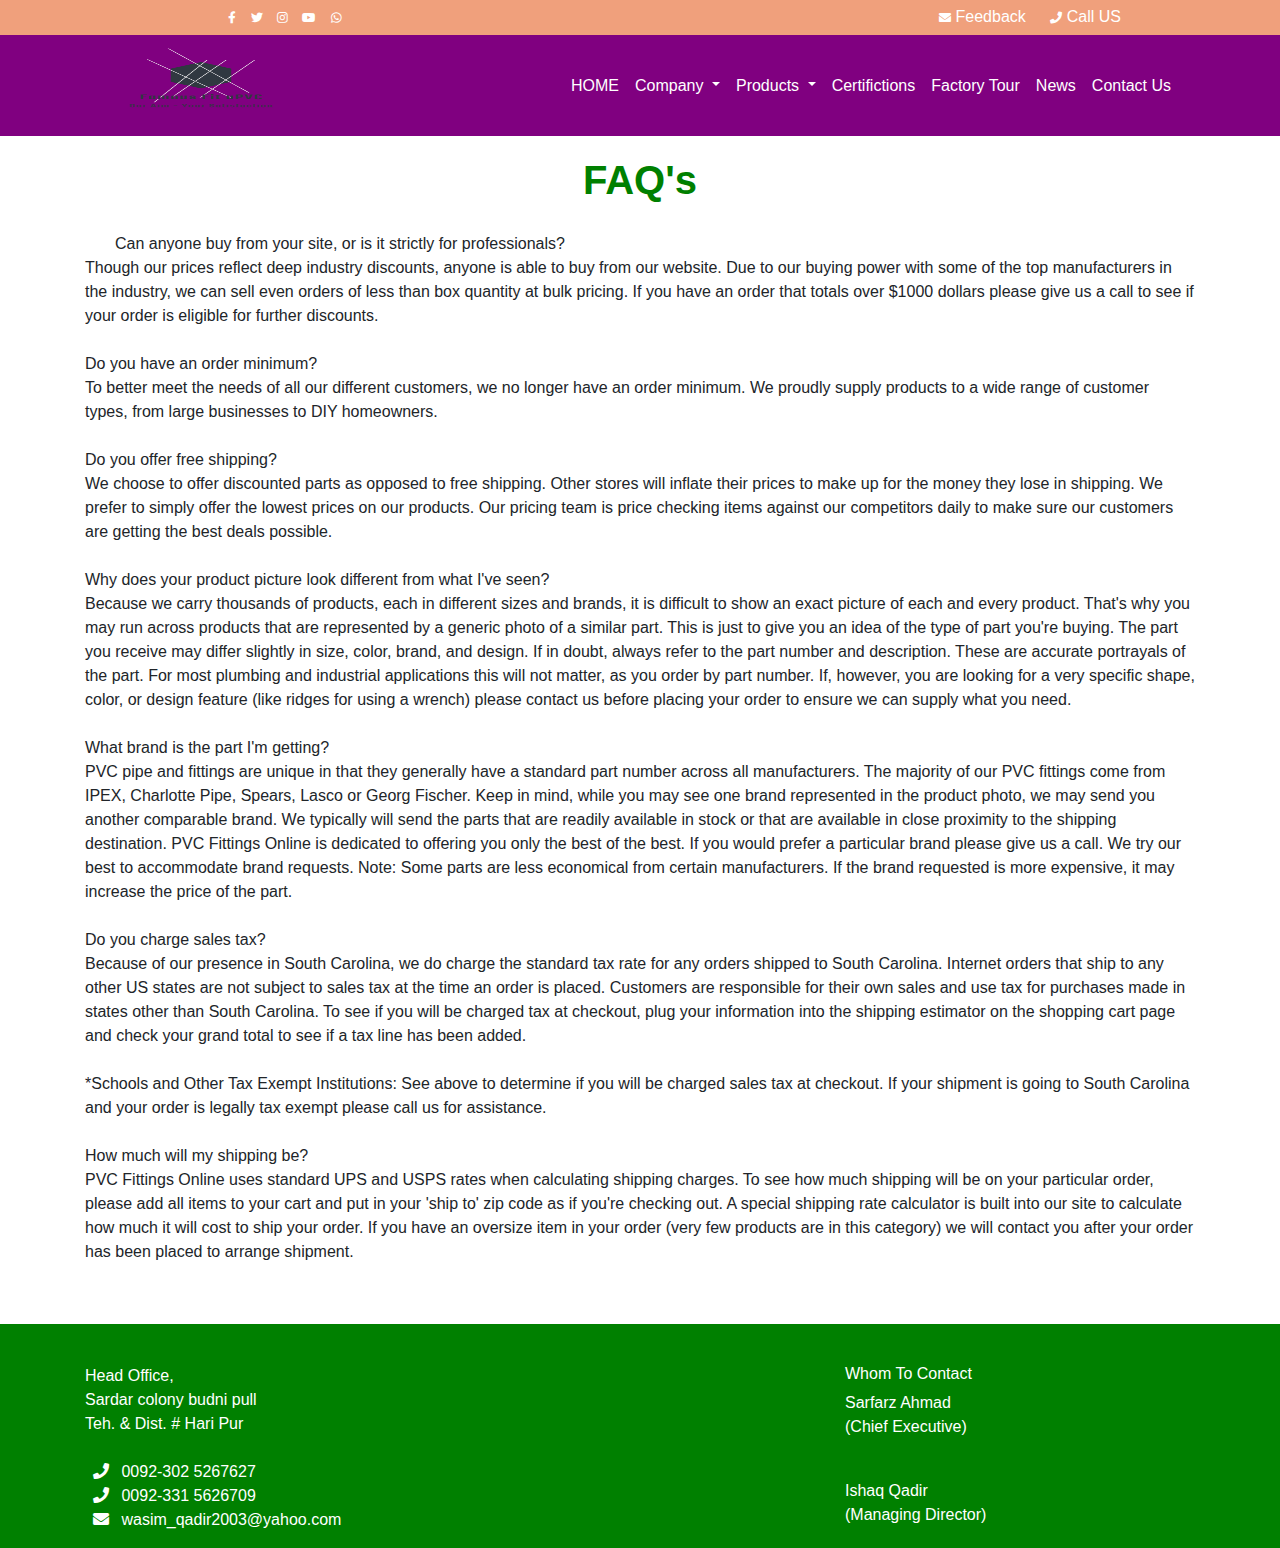
<file: about us/faq.html>
<!DOCTYPE html>
<html>
<head>
	<title>Famous Fit uPVC Pipe</title>
	<link rel="stylesheet" type="text/css" href="../style.css">
	<link rel="stylesheet" href="https://stackpath.bootstrapcdn.com/bootstrap/4.4.1/css/bootstrap.min.css" integrity="sha384-Vkoo8x4CGsO3+Hhxv8T/Q5PaXtkKtu6ug5TOeNV6gBiFeWPGFN9MuhOf23Q9Ifjh" crossorigin="anonymous">
	<script src="https://code.jquery.com/jquery-3.4.1.slim.min.js"></script>
 	<script src="https://stackpath.bootstrapcdn.com/bootstrap/4.4.1/js/bootstrap.min.js"></script>
	<link rel="stylesheet" type="text/css" href="../css/webfonts/all.min.css">
	<link rel="stylesheet" type="text/css" href="../css/webfonts/fontawesome.min.css">
</head>

<body>

<!-------------------------------------------------------Top Header----------------------------------------------------------------------------->
	<section>
	
		<header class="header">

			<div class="header-top sm-text-center">

				<div class="container">

					<div class="row">

						<div class="col-md-4 col-sm-12 logo">
							<ul>
								<li>
									<a href="https://www.facebook.com/" target="_blank">
									<i class="fab fa-facebook-f fa-xs text-white"></i>
									</a>
								</li>
								<li>
									<a href="https://twitter.com/" target="_blank">
									<i class="fab fa-twitter fa-xs text-white"></i>
									</a>
								</li>
								<li>
									<a href="https://www.instagram.com/" target="_blank">
									<i class="fab fa-instagram fa-xs text-white"></i>
									</a>
								</li>
								<li>
									<a href="https://www.youtube.com/" target="_blank">
									<i class="fab fa-youtube fa-xs text-white"></i>
									</a>
								</li>
								<li>
									<a href="https://wa.me/923339312843" target="_blank">
									<i class="fab fa-whatsapp fa-xs text-white"></i>
									</a>
								</li>
							</ul>
						</div>

						<div class="col-md-4"></div>

						<div class="col-md-4 col-sm-12 top-right">

							<a href= "mailto: wasim.qadir2003@gmail.com">
								<i class="fas fa-envelope fa-xs text-white"></i>
							Feedback</a>

							<a href= "tel: +923025267627 ">
								<i class="fa fa-phone fa-xs text-white" aria-hidden="true"></i>
							Call US</a>

						</div>
					</div>
				</div>
			</div>

		 	<!-------------------------------------------------------------Nav Bar--------------------------------------------------------------------------------->

		 	<section class="menu">

				<div class="container">

					<nav class="navbar navbar-expand-lg navbar-light">

						<a class="navbar-brand" href="#"><img src="../images/logo.png"></a>

						<button class="navbar-toggler" type="button" data-toggle="collapse" data-target="#navbarNav" aria-controls="navbarNav" aria-expanded="false" aria-label="Toggle navigation">
							<i class="fa fa-bars text-black" aria-hidden="true"></i>
						</button>
						  

					<div class=" navbar-collapse collapse" id="navbarNav">

						<ul class="navbar-nav ml-auto pull-left">
						    
						    <li class="active nav-item">
						      <a class="nav-link text-white" href="../index.html">HOME</a>
						    </li>
						    <li class="nav-item dropdown">
						        <a class="nav-link dropdown-toggle text-white" href="about us/about.html" id="navbarDropdown" role="button" data-toggle="dropdown" aria-haspopup="true" aria-expanded="false">
						         Company
						        </a>
						        <div class="dropdown-menu" aria-labelledby="navbarDropdown">
							        <a class="dropdown-item" href="about.html">About Us</a>
							        <a class="dropdown-item" href="ceo.html">CEO Message</a>
							        <a class="dropdown-item" href="faq.html">FAQ's</a>

							    </div>

						    </li>
						    <li class="nav-item dropdown">
						        <a class="nav-link dropdown-toggle text-white" href="products/PVC-U.html" id="navbarDropdown" role="button" data-toggle="dropdown" aria-haspopup="true" aria-expanded="false">
						         Products
						        </a>
						        <div class="dropdown-menu" aria-labelledby="navbarDropdown">
							        <a class="dropdown-item" href="../products/PVC-U.html">PVC-U Pressure Pipes</a>
							        <a class="dropdown-item" href="../products/PVC-U Soil.html">PVC-U Soil, Waste & Vent Pipes</a>
							        <a class="dropdown-item" href="../products/PVC Electrical.html">PVC Electrical Conduits</a>
							        <a class="dropdown-item" href="../products/PPRC Pipes.html"> PPRC Pipes & Fittings</a>
							        <a class="dropdown-item" href="../products/Garden.html">Garden Hose Pipes</a>
							        <a class="dropdown-item" href="../products/PE Pressure.html">PE Pressure Pipes & Fittings</a>

							    </div>

						    </li>
						    <li class="nav-item">
						      <a class="nav-link text-white" href="../certificate/certificate.html">Certifictions</a>
						    </li>
						    <li class="nav-item">
						      <a class="nav-link text-white" href="../factory/factory.html">Factory Tour</a>
						    </li>

						    <li class="nav-item">
						      <a class="nav-link text-white" href="#">News</a>
						    </li>

						    <li class="nav-item">
						      <a class="nav-link text-white" href="../contact/contact.html">Contact Us</a>
						    </li>

						    </ul>
						</div>
						  
					</nav>

				</div>

			</section>

		</header>

	</section>

	<!-------------------------------------------------------Main Section------------------------------------------------------------------------>
	
	<section>

		<div class="container main-about">

			<h1> FAQ's </h1>
			<p>
				<span class="detail">

					Can anyone buy from your site, or is it strictly for professionals?<br>
					Though our prices reflect deep industry discounts, anyone is able to buy from our website. Due to our buying power with some of the top manufacturers in the industry, we can sell even orders of less than box quantity at bulk pricing. If you have an order that totals over $1000 dollars please give us a call to see if your order is eligible for further discounts.<br><br>
					Do you have an order minimum?<br>
					To better meet the needs of all our different customers, we no longer have an order minimum. We proudly supply products to a wide range of customer types, from large businesses to DIY homeowners.<br><br>
					Do you offer free shipping?<br>
					We choose to offer discounted parts as opposed to free shipping. Other stores will inflate their prices to make up for the money they lose in shipping. We prefer to simply offer the lowest prices on our products. Our pricing team is price checking items against our competitors daily to make sure our customers are getting the best deals possible.<br><br>
					Why does your product picture look different from what I've seen?<br>
					Because we carry thousands of products, each in different sizes and brands, it is difficult to show an exact picture of each and every product. That's why you may run across products that are represented by a generic photo of a similar part. This is just to give you an idea of the type of part you're buying. The part you receive may differ slightly in size, color, brand, and design. If in doubt, always refer to the part number and description. These are accurate portrayals of the part. For most plumbing and industrial applications this will not matter, as you order by part number. If, however, you are looking for a very specific shape, color, or design feature (like ridges for using a wrench) please contact us before placing your order to ensure we can supply what you need.<br><br>
					What brand is the part I'm getting?<br>
					PVC pipe and fittings are unique in that they generally have a standard part number across all manufacturers. The majority of our PVC fittings come from IPEX, Charlotte Pipe, Spears, Lasco or Georg Fischer. Keep in mind, while you may see one brand represented in the product photo, we may send you another comparable brand. We typically will send the parts that are readily available in stock or that are available in close proximity to the shipping destination. PVC Fittings Online is dedicated to offering you only the best of the best. If you would prefer a particular brand please give us a call. We try our best to accommodate brand requests. Note: Some parts are less economical from certain manufacturers. If the brand requested is more expensive, it may increase the price of the part.<br><br>
					Do you charge sales tax?<br>
					Because of our presence in South Carolina, we do charge the standard tax rate for any orders shipped to South Carolina. Internet orders that ship to any other US states are not subject to sales tax at the time an order is placed. Customers are responsible for their own sales and use tax for purchases made in states other than South Carolina. To see if you will be charged tax at checkout, plug your information into the shipping estimator on the shopping cart page and check your grand total to see if a tax line has been added.<br><br>

					*Schools and Other Tax Exempt Institutions: See above to determine if you will be charged sales tax at checkout. If your shipment is going to South Carolina and your order is legally tax exempt please call us for assistance.<br><br>
					How much will my shipping be?<br>
					PVC Fittings Online uses standard UPS and USPS rates when calculating shipping charges. To see how much shipping will be on your particular order, please add all items to your cart and put in your 'ship to' zip code as if you're checking out. A special shipping rate calculator is built into our site to calculate how much it will cost to ship your order. If you have an oversize item in your order (very few products are in this category) we will contact you after your order has been placed to arrange shipment. <br><br>

				</span>
				
			</p>

		</div>
		


	</section>




	<!-----------------------------------------------------Main Section End---------------------------------------------------------------------->


	<section class="footer-sect">
	   <footer>
	   		<div class="container">

	   			<div class="row">

	   				<div class="col-sm-12 col-md-4">
	   					<p> Head Office, <br>
	   						Sardar colony budni pull<br>
	   						Teh. & Dist. # Hari Pur
	   					</p>
	   					<ul class="list-inline mt-4">
	   						<li class="m-0 pr-2 pl-2">

	   							<i class="fa fa-phone mr-2 text-white" aria-hidden="true"></i>

	   							0092-302 5267627
	   							
	   						</li>

	   						<li class="m-0 pr-2 pl-2">

	   							<i class="fa fa-phone mr-2 text-white" aria-hidden="true"></i>

	   							0092-331 5626709
	   							
	   						</li>

	   						<li class="m-0 pr-2 pl-2">

	   							<i class="fas fa-envelope mr-2 text-white"></i>

	   							wasim_qadir2003@yahoo.com
	   							
	   						</li>
	   						
	   					</ul>
	   				</div>

	   				<div class="col-sm-12 col-md-4"></div>

	   				<div class="col-md-4 col-sm-12">

					<h6 class="widget-title mb-10">
						Whom To Contact
					</h6>

					<p> Sarfarz Ahmad <br>
					(Chief Executive)</p>

					<br>

					<p> Ishaq Qadir <br>
					(Managing Director)</p>

					</div>
	   			</div>
			</div>
	   </footer>
	</section>

</body>
</html>
</file>
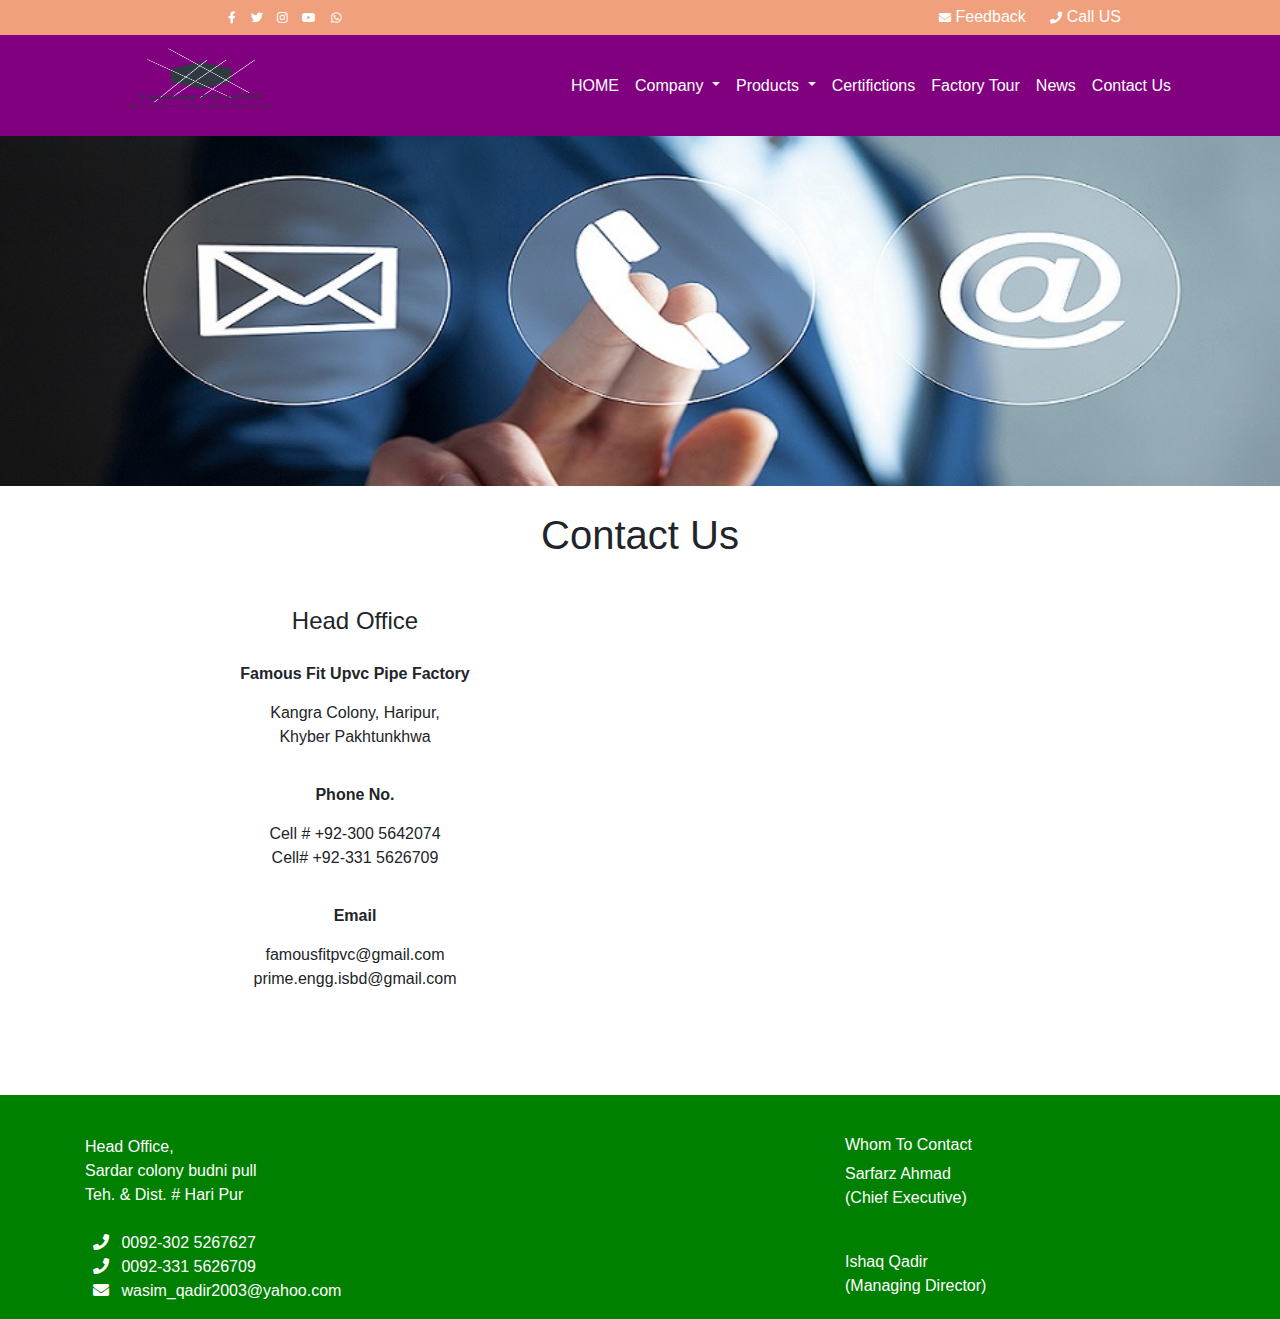
<file: contact/contact.html>
<!DOCTYPE html>
<html>
<head>
	<title>Famous Fit uPVC Pipe</title>
	<link rel="stylesheet" type="text/css" href="../style.css">
	<link rel="stylesheet" href="https://stackpath.bootstrapcdn.com/bootstrap/4.4.1/css/bootstrap.min.css" integrity="sha384-Vkoo8x4CGsO3+Hhxv8T/Q5PaXtkKtu6ug5TOeNV6gBiFeWPGFN9MuhOf23Q9Ifjh" crossorigin="anonymous">
	<script src="https://code.jquery.com/jquery-3.4.1.slim.min.js"></script>
 	<script src="https://stackpath.bootstrapcdn.com/bootstrap/4.4.1/js/bootstrap.min.js"></script>
	<link rel="stylesheet" type="text/css" href="../css/webfonts/all.min.css">
	<link rel="stylesheet" type="text/css" href="../css/webfonts/fontawesome.min.css">
</head>

<body>

<!-------------------------------------------------------Top Header----------------------------------------------------------------------------->
	<section>
	
		<header class="header">

			<div class="header-top sm-text-center">

				<div class="container">

					<div class="row">

						<div class="col-md-4 col-sm-12 logo">
							<ul>
								<li>
									<a href="https://www.facebook.com/" target="_blank">
									<i class="fab fa-facebook-f fa-xs text-white"></i>
									</a>
								</li>
								<li>
									<a href="https://twitter.com/" target="_blank">
									<i class="fab fa-twitter fa-xs text-white"></i>
									</a>
								</li>
								<li>
									<a href="https://www.instagram.com/" target="_blank">
									<i class="fab fa-instagram fa-xs text-white"></i>
									</a>
								</li>
								<li>
									<a href="https://www.youtube.com/" target="_blank">
									<i class="fab fa-youtube fa-xs text-white"></i>
									</a>
								</li>
								<li>
									<a href="https://wa.me/923339312843" target="_blank">
									<i class="fab fa-whatsapp fa-xs text-white"></i>
									</a>
								</li>
							</ul>
						</div>

						<div class="col-md-4"></div>

						<div class="col-md-4 col-sm-12 top-right">

							<a href= "mailto: wasim.qadir2003@gmail.com">
								<i class="fas fa-envelope fa-xs text-white"></i>
							Feedback</a>

							<a href= "tel: +923025267627 ">
								<i class="fa fa-phone fa-xs text-white" aria-hidden="true"></i>
							Call US</a>

						</div>
					</div>
				</div>
			</div>

		 	<!-------------------------------------------------------------Nav Bar--------------------------------------------------------------------------------->

		 	<section class="menu">

				<div class="container">

					<nav class="navbar navbar-expand-lg navbar-light">

						<a class="navbar-brand" href="#"><img src="../images/logo.png"></a>

						<button class="navbar-toggler" type="button" data-toggle="collapse" data-target="#navbarNav" aria-controls="navbarNav" aria-expanded="false" aria-label="Toggle navigation">
							<i class="fa fa-bars text-black" aria-hidden="true"></i>
						</button>
						  

					<div class=" navbar-collapse collapse" id="navbarNav">

						<ul class="navbar-nav ml-auto pull-left">
						    
						    <li class="active nav-item">
						      <a class="nav-link text-white" href="../index.html">HOME</a>
						    </li>
						    <li class="nav-item dropdown">
						        <a class="nav-link dropdown-toggle text-white" href="about us/about.html" id="navbarDropdown" role="button" data-toggle="dropdown" aria-haspopup="true" aria-expanded="false">
						         Company
						        </a>
						        <div class="dropdown-menu" aria-labelledby="navbarDropdown">
							        <a class="dropdown-item" href="../about us/about.html">About Us</a>
							        <a class="dropdown-item" href="../about us/ceo.html">CEO Message</a>
							        <a class="dropdown-item" href="../about us/faq.html">FAQ's</a>

							    </div>

						    </li>
						    <li class="nav-item dropdown">
						        <a class="nav-link dropdown-toggle text-white" href="products/PVC-U.html" id="navbarDropdown" role="button" data-toggle="dropdown" aria-haspopup="true" aria-expanded="false">
						         Products
						        </a>
						        <div class="dropdown-menu" aria-labelledby="navbarDropdown">
							        <a class="dropdown-item" href="../products/PVC-U.html">PVC-U Pressure Pipes</a>
							        <a class="dropdown-item" href="../products/PVC-U Soil.html">PVC-U Soil, Waste & Vent Pipes</a>
							        <a class="dropdown-item" href="../products/PVC Electrical.html">PVC Electrical Conduits</a>
							        <a class="dropdown-item" href="../products/PPRC Pipes.html"> PPRC Pipes & Fittings</a>
							        <a class="dropdown-item" href="../products/Garden.html">Garden Hose Pipes</a>
							        <a class="dropdown-item" href="../products/PE Pressure.html">PE Pressure Pipes & Fittings</a>

							    </div>

						    </li>
						    <li class="nav-item">
						      <a class="nav-link text-white" href="../certificate/certificate.html">Certifictions</a>
						    </li>
						    <li class="nav-item">
						      <a class="nav-link text-white" href="../factory/factory.html">Factory Tour</a>
						    </li>

						    <li class="nav-item">
						      <a class="nav-link text-white" href="#">News</a>
						    </li>

						    <li class="nav-item">
						      <a class="nav-link text-white" href="contact.html">Contact Us</a>
						    </li>

						    </ul>
						</div>
						  
					</nav>

				</div>

			</section>



			<!-------------------------------------------------------Back Ground Image-------------------------------------------------------------------->


			<div class="banner"></div>

		
		</header>

	</section>

	<!-------------------------------------------------------Main Section------------------------------------------------------------------------>

	<section class="contact">

		<h1> Contact Us </h1>
		
		<div class="container">

			<div class="row">

				<div class="col-sm-12 col-md-6 text-center">

					<h4>Head Office</h4>

					<h6> Famous Fit Upvc Pipe Factory</h6>

					<p>Kangra Colony, Haripur, <br>
					 Khyber Pakhtunkhwa
					</p>

					<h6>Phone No.</h6>

					<p>	
						Cell # +92-300 5642074  <br>
					    Cell# +92-331 5626709
					</p>
					
					
					<h6>Email</h6>

					<p>famousfitpvc@gmail.com <br>
					  prime.engg.isbd@gmail.com
					</p>

				</div>
				
				<div class="col-sm-12 col-md-6 text-center">

					<p>
						<iframe src="https://www.google.com/maps/embed?pb=!1m18!1m12!1m3!1d3309.393337727153!2d72.87728191565087!3d33.95672828063206!2m3!1f0!2f0!3f0!3m2!1i1024!2i768!4f13.1!3m3!1m2!1s0x38dfad9e3e78209d%3A0x1b7b4d9a2fb6a2bb!2sFamous%20Fit%20Upvc%20Pipe%20Factory!5e0!3m2!1sen!2s!4v1590917792681!5m2!1sen!2s" width="600" height="450" frameborder="0" style="border:0;" allowfullscreen="" aria-hidden="false" tabindex="0"></iframe>
					</p>
			</div>
			
		</div>
		
	</section>




	<!-----------------------------------------------------Main Section End---------------------------------------------------------------------->


	<section class="footer-sect">
	   <footer>
	   		<div class="container">

	   			<div class="row">

	   				<div class="col-sm-12 col-md-4">
	   					<p> Head Office, <br>
	   						Sardar colony budni pull<br>
	   						Teh. & Dist. # Hari Pur
	   					</p>
	   					<ul class="list-inline mt-4">
	   						<li class="m-0 pr-2 pl-2">

	   							<i class="fa fa-phone mr-2 text-white" aria-hidden="true"></i>

	   							0092-302 5267627
	   							
	   						</li>

	   						<li class="m-0 pr-2 pl-2">

	   							<i class="fa fa-phone mr-2 text-white" aria-hidden="true"></i>

	   							0092-331 5626709
	   							
	   						</li>

	   						<li class="m-0 pr-2 pl-2">

	   							<i class="fas fa-envelope mr-2 text-white"></i>

	   							wasim_qadir2003@yahoo.com
	   							
	   						</li>
	   						
	   					</ul>
	   				</div>

	   				<div class="col-sm-12 col-md-4"></div>

	   				<div class="col-md-4 col-sm-12">

					<h6 class="widget-title mb-10">
						Whom To Contact
					</h6>

					<p> Sarfarz Ahmad <br>
					(Chief Executive)</p>

					<br>

					<p> Ishaq Qadir <br>
					(Managing Director)</p>

					</div>
	   			</div>
			</div>
	   </footer>
	</section>

</body>
</html>
</file>
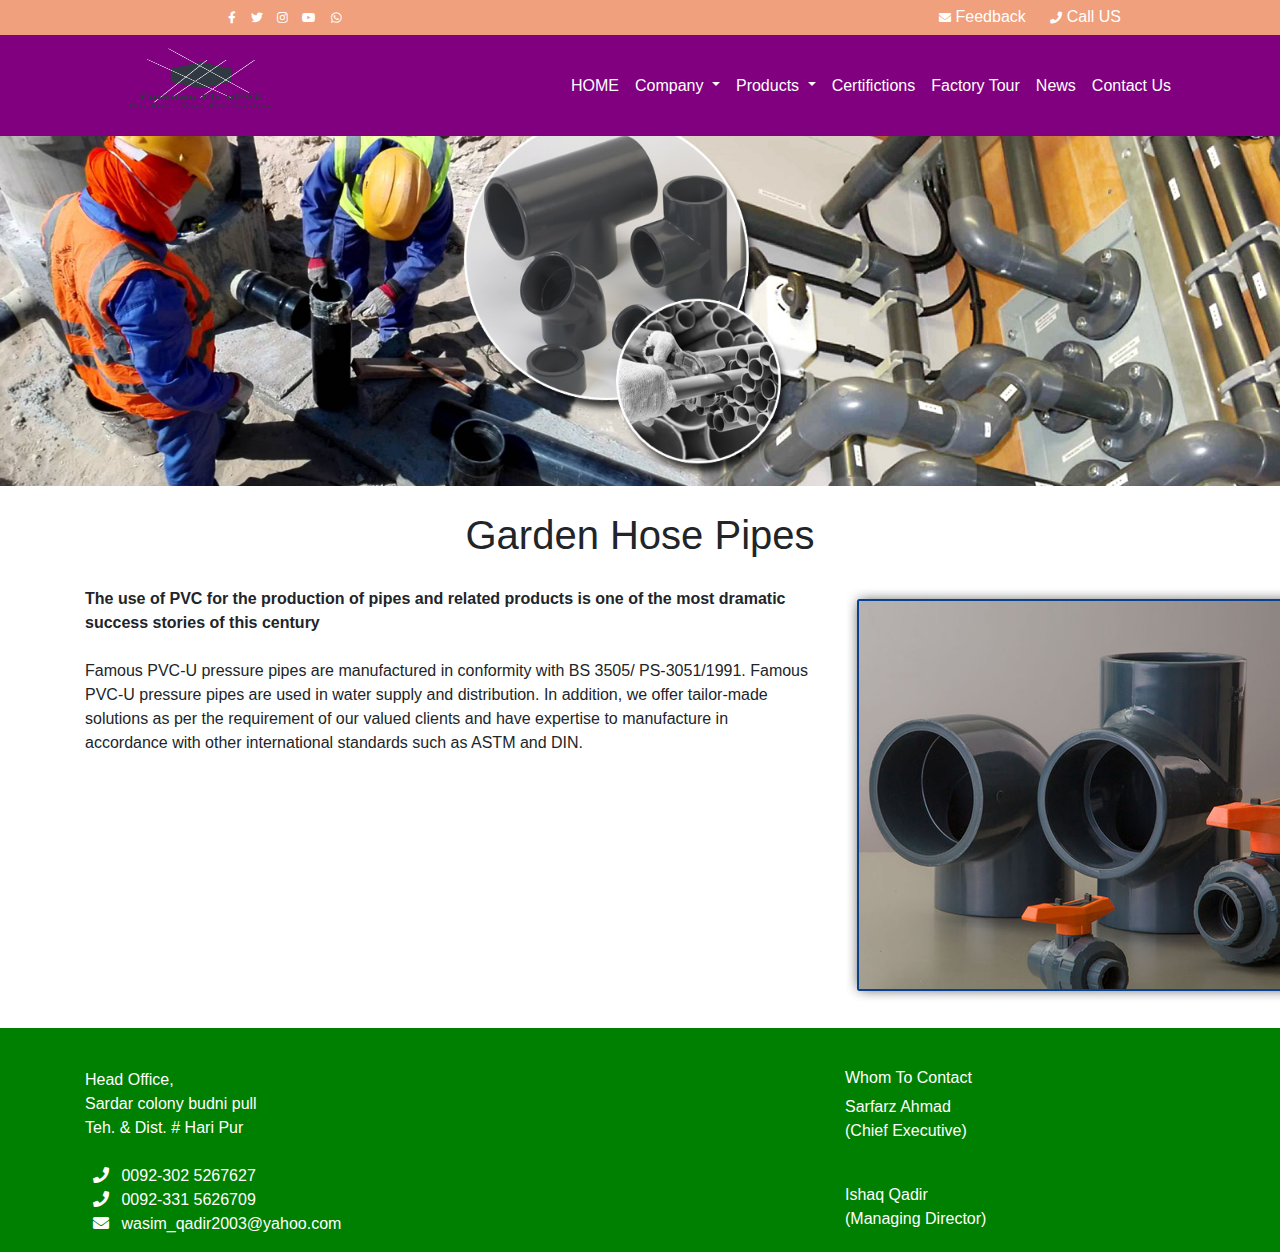
<file: products/Garden.html>
<!DOCTYPE html>
<html>
<head>
	<title>Famous Fit uPVC Pipe</title>
	<link rel="stylesheet" type="text/css" href="../style.css">
	<link rel="stylesheet" href="https://stackpath.bootstrapcdn.com/bootstrap/4.4.1/css/bootstrap.min.css" integrity="sha384-Vkoo8x4CGsO3+Hhxv8T/Q5PaXtkKtu6ug5TOeNV6gBiFeWPGFN9MuhOf23Q9Ifjh" crossorigin="anonymous">
	<script src="https://code.jquery.com/jquery-3.4.1.slim.min.js"></script>
 	<script src="https://stackpath.bootstrapcdn.com/bootstrap/4.4.1/js/bootstrap.min.js"></script>
	<link rel="stylesheet" type="text/css" href="../css/webfonts/all.min.css">
	<link rel="stylesheet" type="text/css" href="../css/webfonts/fontawesome.min.css">
</head>

<body>

<!-------------------------------------------------------Top Header----------------------------------------------------------------------------->
	<section>
	
		<header class="header">

			<div class="header-top sm-text-center">

				<div class="container">

					<div class="row">

						<div class="col-md-4 col-sm-12 logo">
							<ul>
								<li>
									<a href="https://www.facebook.com/" target="_blank">
									<i class="fab fa-facebook-f fa-xs text-white"></i>
									</a>
								</li>
								<li>
									<a href="https://twitter.com/" target="_blank">
									<i class="fab fa-twitter fa-xs text-white"></i>
									</a>
								</li>
								<li>
									<a href="https://www.instagram.com/" target="_blank">
									<i class="fab fa-instagram fa-xs text-white"></i>
									</a>
								</li>
								<li>
									<a href="https://www.youtube.com/" target="_blank">
									<i class="fab fa-youtube fa-xs text-white"></i>
									</a>
								</li>
								<li>
									<a href="https://wa.me/923339312843" target="_blank">
									<i class="fab fa-whatsapp fa-xs text-white"></i>
									</a>
								</li>
							</ul>
						</div>

						<div class="col-md-4"></div>

						<div class="col-md-4 col-sm-12 top-right">

							<a href= "mailto: wasim.qadir2003@gmail.com">
								<i class="fas fa-envelope fa-xs text-white"></i>
							Feedback</a>

							<a href= "tel: +923025267627 ">
								<i class="fa fa-phone fa-xs text-white" aria-hidden="true"></i>
							Call US</a>

						</div>
					</div>
				</div>
			</div>

		 	<!-------------------------------------------------------------Nav Bar--------------------------------------------------------------------------------->

		 	<section class="menu">

				<div class="container">

					<nav class="navbar navbar-expand-lg navbar-light">

						<a class="navbar-brand" href="#"><img src="../images/logo.png"></a>

						<button class="navbar-toggler" type="button" data-toggle="collapse" data-target="#navbarNav" aria-controls="navbarNav" aria-expanded="false" aria-label="Toggle navigation">
							<i class="fa fa-bars text-black" aria-hidden="true"></i>
						</button>
						  

					<div class=" navbar-collapse collapse" id="navbarNav">

						<ul class="navbar-nav ml-auto pull-left">
						    
						    <li class="active nav-item">
						      <a class="nav-link text-white" href="../index.html">HOME</a>
						    </li>
						    <li class="nav-item dropdown">
						        <a class="nav-link dropdown-toggle text-white" href="about us/about.html" id="navbarDropdown" role="button" data-toggle="dropdown" aria-haspopup="true" aria-expanded="false">
						         Company
						        </a>
						        <div class="dropdown-menu" aria-labelledby="navbarDropdown">
							        <a class="dropdown-item" href="../about us/about.html">About Us</a>
							        <a class="dropdown-item" href="../about us/ceo.html">CEO Message</a>
							        <a class="dropdown-item" href="../about us/faq.html">FAQ's</a>

							    </div>

						    </li>
						    <li class="nav-item dropdown">
						        <a class="nav-link dropdown-toggle text-white" href="products/PVC-U.html" id="navbarDropdown" role="button" data-toggle="dropdown" aria-haspopup="true" aria-expanded="false">
						         Products
						        </a>
						        <div class="dropdown-menu" aria-labelledby="navbarDropdown">
							        <a class="dropdown-item" href="PVC-U.html">PVC-U Pressure Pipes</a>
							        <a class="dropdown-item" href="PVC-U Soil.html">PVC-U Soil, Waste & Vent Pipes</a>
							        <a class="dropdown-item" href="PVC Electrical.html">PVC Electrical Conduits</a>
							        <a class="dropdown-item" href="PPRC Pipes.html"> PPRC Pipes & Fittings</a>
							        <a class="dropdown-item" href="Garden.html">Garden Hose Pipes</a>
							        <a class="dropdown-item" href="PE Pressure.html">PE Pressure Pipes & Fittings</a>

							    </div>

						    </li>
						    <li class="nav-item">
						      <a class="nav-link text-white" href="../certificate/certificate.html">Certifictions</a>
						    </li>
						    <li class="nav-item">
						      <a class="nav-link text-white" href="../factory/factory.html">Factory Tour</a>
						    </li>

						    <li class="nav-item">
						      <a class="nav-link text-white" href="#">News</a>
						    </li>

						    <li class="nav-item">
						      <a class="nav-link text-white" href="../contact/contact.html">Contact Us</a>
						    </li>

						    </ul>
						</div>
						  
					</nav>

				</div>

			</section>

		</header>

	</section>



	<!-------------------------------------------------------Banner Image----------------------------------------------------------------------->

	<div class="pvc">
		
	</div>


	<!-------------------------------------------------------Banner Image End-------------------------------------------------------------------->


	<!-----------------------------------------------------Main Section Start----------------------------------------------------------------------->	

	<div class="pvc-main">

		<h1>Garden Hose Pipes</h1>

		<div class="container">

			<div class="row">

				<div class="col-md-8 col-sm-12">

					<p> 

						<b>
						
							The use of PVC for the production of pipes and related products is one of the most dramatic success stories of this century

					 	</b>

					 	<br>
					 	<br>

							Famous PVC-U pressure pipes are manufactured in conformity with BS 3505/ PS-3051/1991. Famous PVC-U pressure pipes are used in water supply and distribution. In addition, we offer tailor-made solutions as per the requirement of our valued clients and have expertise to manufacture in accordance with other international standards such as ASTM and DIN.

						<br>
						<br>


					</p>
					


				</div>

				<div class="col-md-4 col-sm-12">

					<img src="../images/pressure-04.jpg" alt class="img-responsive displayed">
					
				</div>
				
			</div>
			
		</div>

	
		
	</div>




	<!-----------------------------------------------------Main Section End---------------------------------------------------------------------->


	<section class="footer-sect">
	   <footer>
	   		<div class="container">

	   			<div class="row">

	   				<div class="col-sm-12 col-md-4">
	   					<p> Head Office, <br>
	   						Sardar colony budni pull<br>
	   						Teh. & Dist. # Hari Pur
	   					</p>
	   					<ul class="list-inline mt-4">
	   						<li class="m-0 pr-2 pl-2">

	   							<i class="fa fa-phone mr-2 text-white" aria-hidden="true"></i>

	   							0092-302 5267627
	   							
	   						</li>

	   						<li class="m-0 pr-2 pl-2">

	   							<i class="fa fa-phone mr-2 text-white" aria-hidden="true"></i>

	   							0092-331 5626709
	   							
	   						</li>

	   						<li class="m-0 pr-2 pl-2">

	   							<i class="fas fa-envelope mr-2 text-white"></i>

	   							wasim_qadir2003@yahoo.com
	   							
	   						</li>
	   						
	   					</ul>
	   				</div>

	   				<div class="col-sm-12 col-md-4"></div>

	   				<div class="col-md-4 col-sm-12">

					<h6 class="widget-title mb-10">
						Whom To Contact
					</h6>

					<p> Sarfarz Ahmad <br>
					(Chief Executive)</p>

					<br>

					<p> Ishaq Qadir <br>
					(Managing Director)</p>

					</div>
	   			</div>
			</div>
	   </footer>
	</section>

</body>
</html>
</file>
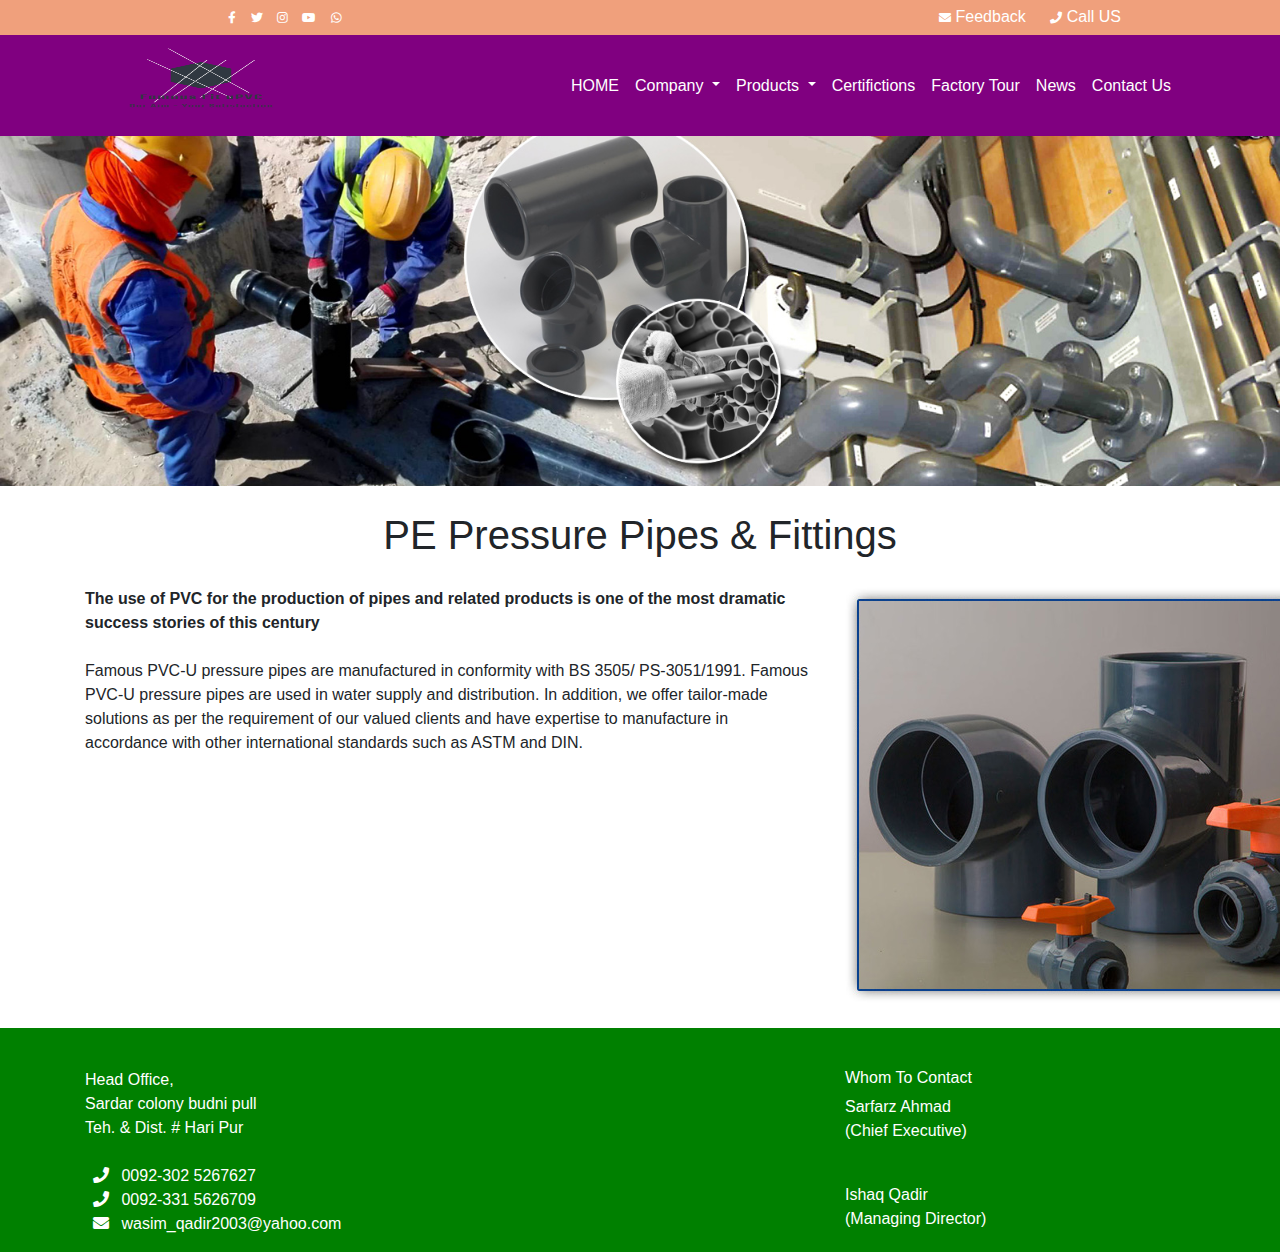
<file: products/PE Pressure.html>
<!DOCTYPE html>
<html>
<head>
	<title>Famous Fit uPVC Pipe</title>
	<link rel="stylesheet" type="text/css" href="../style.css">
	<link rel="stylesheet" href="https://stackpath.bootstrapcdn.com/bootstrap/4.4.1/css/bootstrap.min.css" integrity="sha384-Vkoo8x4CGsO3+Hhxv8T/Q5PaXtkKtu6ug5TOeNV6gBiFeWPGFN9MuhOf23Q9Ifjh" crossorigin="anonymous">
	<script src="https://code.jquery.com/jquery-3.4.1.slim.min.js"></script>
 	<script src="https://stackpath.bootstrapcdn.com/bootstrap/4.4.1/js/bootstrap.min.js"></script>
	<link rel="stylesheet" type="text/css" href="../css/webfonts/all.min.css">
	<link rel="stylesheet" type="text/css" href="../css/webfonts/fontawesome.min.css">
</head>

<body>

<!-------------------------------------------------------Top Header----------------------------------------------------------------------------->
	<section>
	
		<header class="header">

			<div class="header-top sm-text-center">

				<div class="container">

					<div class="row">

						<div class="col-md-4 col-sm-12 logo">
							<ul>
								<li>
									<a href="https://www.facebook.com/" target="_blank">
									<i class="fab fa-facebook-f fa-xs text-white"></i>
									</a>
								</li>
								<li>
									<a href="https://twitter.com/" target="_blank">
									<i class="fab fa-twitter fa-xs text-white"></i>
									</a>
								</li>
								<li>
									<a href="https://www.instagram.com/" target="_blank">
									<i class="fab fa-instagram fa-xs text-white"></i>
									</a>
								</li>
								<li>
									<a href="https://www.youtube.com/" target="_blank">
									<i class="fab fa-youtube fa-xs text-white"></i>
									</a>
								</li>
								<li>
									<a href="https://wa.me/923339312843" target="_blank">
									<i class="fab fa-whatsapp fa-xs text-white"></i>
									</a>
								</li>
							</ul>
						</div>

						<div class="col-md-4"></div>

						<div class="col-md-4 col-sm-12 top-right">

							<a href= "mailto: wasim.qadir2003@gmail.com">
								<i class="fas fa-envelope fa-xs text-white"></i>
							Feedback</a>

							<a href= "tel: +923025267627 ">
								<i class="fa fa-phone fa-xs text-white" aria-hidden="true"></i>
							Call US</a>

						</div>
					</div>
				</div>
			</div>

		 	<!-------------------------------------------------------------Nav Bar--------------------------------------------------------------------------------->

		 	<section class="menu">

				<div class="container">

					<nav class="navbar navbar-expand-lg navbar-light">

						<a class="navbar-brand" href="#"><img src="../images/logo.png"></a>

						<button class="navbar-toggler" type="button" data-toggle="collapse" data-target="#navbarNav" aria-controls="navbarNav" aria-expanded="false" aria-label="Toggle navigation">
							<i class="fa fa-bars text-black" aria-hidden="true"></i>
						</button>
						  

					<div class=" navbar-collapse collapse" id="navbarNav">

						<ul class="navbar-nav ml-auto pull-left">
						    
						    <li class="active nav-item">
						      <a class="nav-link text-white" href="../index.html">HOME</a>
						    </li>
						    <li class="nav-item dropdown">
						        <a class="nav-link dropdown-toggle text-white" href="about us/about.html" id="navbarDropdown" role="button" data-toggle="dropdown" aria-haspopup="true" aria-expanded="false">
						         Company
						        </a>
						        <div class="dropdown-menu" aria-labelledby="navbarDropdown">
							        <a class="dropdown-item" href="../about us/about.html">About Us</a>
							        <a class="dropdown-item" href="../about us/ceo.html">CEO Message</a>
							        <a class="dropdown-item" href="../about us/faq.html">FAQ's</a>

							    </div>

						    </li>
						    <li class="nav-item dropdown">
						        <a class="nav-link dropdown-toggle text-white" href="products/PVC-U.html" id="navbarDropdown" role="button" data-toggle="dropdown" aria-haspopup="true" aria-expanded="false">
						         Products
						        </a>
						        <div class="dropdown-menu" aria-labelledby="navbarDropdown">
							        <a class="dropdown-item" href="PVC-U.html">PVC-U Pressure Pipes</a>
							        <a class="dropdown-item" href="PVC-U Soil.html">PVC-U Soil, Waste & Vent Pipes</a>
							        <a class="dropdown-item" href="PVC Electrical.html">PVC Electrical Conduits</a>
							        <a class="dropdown-item" href="PPRC Pipes.html"> PPRC Pipes & Fittings</a>
							        <a class="dropdown-item" href="Garden.html">Garden Hose Pipes</a>
							        <a class="dropdown-item" href="PE Pressure.html">PE Pressure Pipes & Fittings</a>

							    </div>

						    </li>
						    <li class="nav-item">
						      <a class="nav-link text-white" href="../certificate/certificate.html">Certifictions</a>
						    </li>
						    <li class="nav-item">
						      <a class="nav-link text-white" href="../factory/factory.html">Factory Tour</a>
						    </li>

						    <li class="nav-item">
						      <a class="nav-link text-white" href="#">News</a>
						    </li>

						    <li class="nav-item">
						      <a class="nav-link text-white" href="../contact/contact.html">Contact Us</a>
						    </li>

						    </ul>
						</div>
						  
					</nav>

				</div>

			</section>

		</header>

	</section>



	<!-------------------------------------------------------Banner Image----------------------------------------------------------------------->

	<div class="pvc">
		
	</div>


	<!-------------------------------------------------------Banner Image End-------------------------------------------------------------------->


	<!-----------------------------------------------------Main Section Start----------------------------------------------------------------------->	

	<div class="pvc-main">

		<h1>PE Pressure Pipes & Fittings</h1>

		<div class="container">

			<div class="row">

				<div class="col-md-8 col-sm-12">

					<p> 

						<b>
						
							The use of PVC for the production of pipes and related products is one of the most dramatic success stories of this century

					 	</b>

					 	<br>
					 	<br>

							Famous PVC-U pressure pipes are manufactured in conformity with BS 3505/ PS-3051/1991. Famous PVC-U pressure pipes are used in water supply and distribution. In addition, we offer tailor-made solutions as per the requirement of our valued clients and have expertise to manufacture in accordance with other international standards such as ASTM and DIN.

						<br>
						<br>


					</p>
					


				</div>

				<div class="col-md-4 col-sm-12">

					<img src="../images/pressure-04.jpg" alt class="img-responsive displayed">
					
				</div>
				
			</div>
			
		</div>

	
		
	</div>




	<!-----------------------------------------------------Main Section End---------------------------------------------------------------------->


	<section class="footer-sect">
	   <footer>
	   		<div class="container">

	   			<div class="row">

	   				<div class="col-sm-12 col-md-4">
	   					<p> Head Office, <br>
	   						Sardar colony budni pull<br>
	   						Teh. & Dist. # Hari Pur
	   					</p>
	   					<ul class="list-inline mt-4">
	   						<li class="m-0 pr-2 pl-2">

	   							<i class="fa fa-phone mr-2 text-white" aria-hidden="true"></i>

	   							0092-302 5267627
	   							
	   						</li>

	   						<li class="m-0 pr-2 pl-2">

	   							<i class="fa fa-phone mr-2 text-white" aria-hidden="true"></i>

	   							0092-331 5626709
	   							
	   						</li>

	   						<li class="m-0 pr-2 pl-2">

	   							<i class="fas fa-envelope mr-2 text-white"></i>

	   							wasim_qadir2003@yahoo.com
	   							
	   						</li>
	   						
	   					</ul>
	   				</div>

	   				<div class="col-sm-12 col-md-4"></div>

	   				<div class="col-md-4 col-sm-12">

					<h6 class="widget-title mb-10">
						Whom To Contact
					</h6>

					<p> Sarfarz Ahmad <br>
					(Chief Executive)</p>

					<br>

					<p> Ishaq Qadir <br>
					(Managing Director)</p>

					</div>
	   			</div>
			</div>
	   </footer>
	</section>

</body>
</html>
</file>
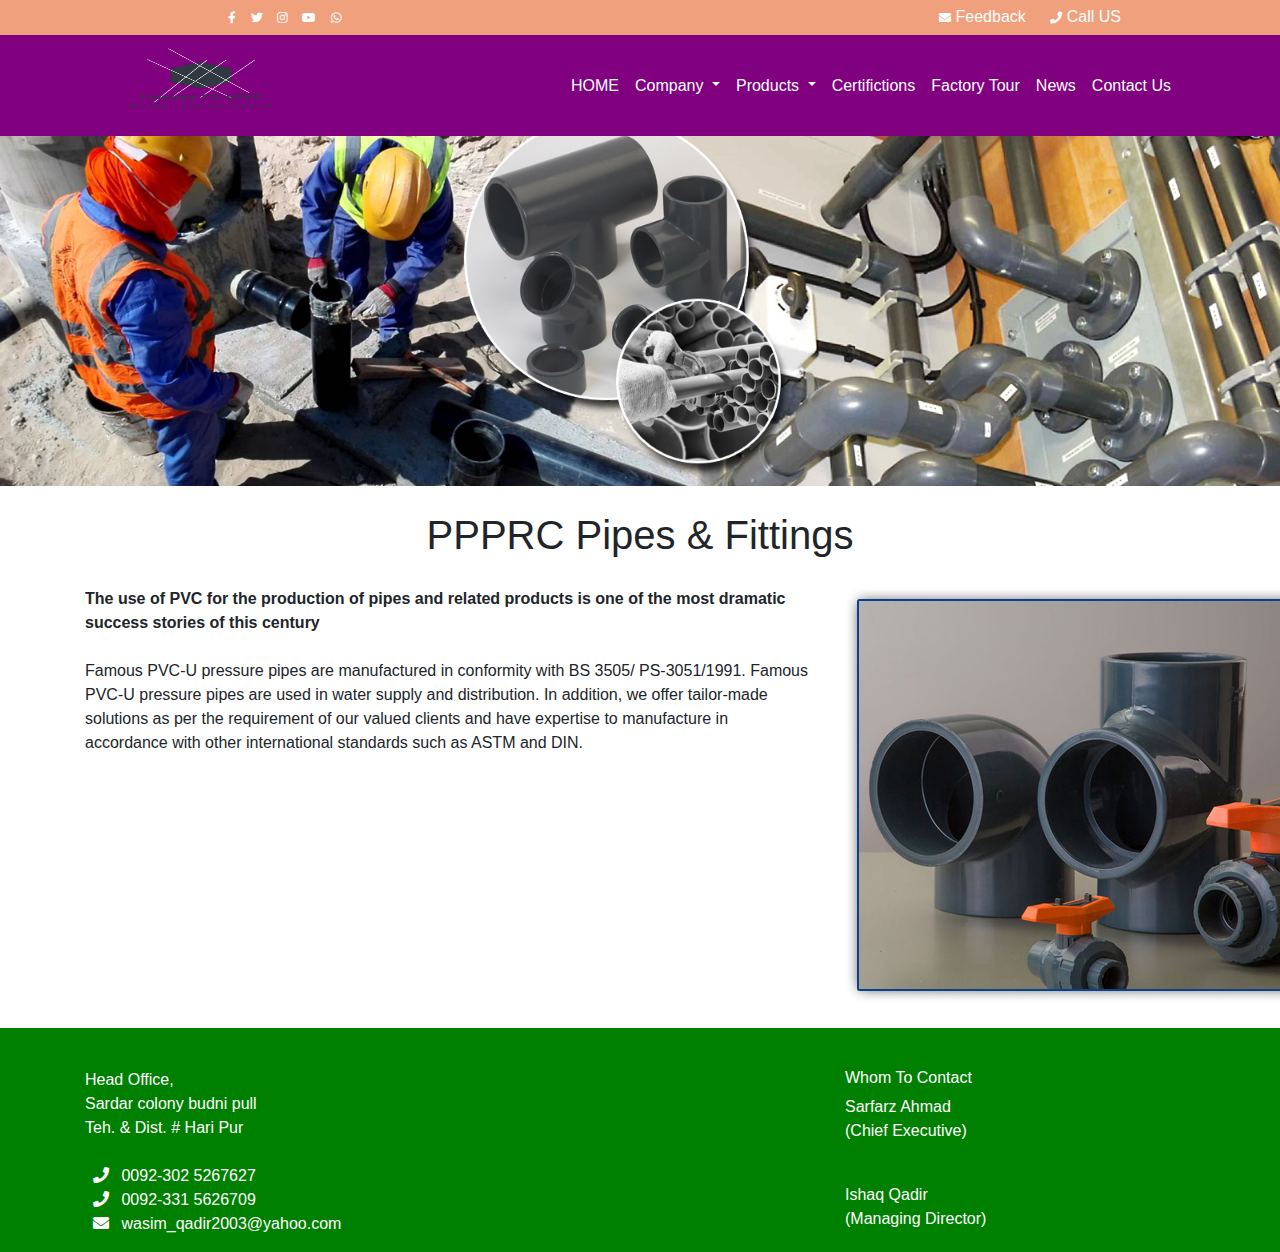
<file: products/PPRC Pipes.html>
<!DOCTYPE html>
<html>
<head>
	<title>Famous Fit uPVC Pipe</title>
	<link rel="stylesheet" type="text/css" href="../style.css">
	<link rel="stylesheet" href="https://stackpath.bootstrapcdn.com/bootstrap/4.4.1/css/bootstrap.min.css" integrity="sha384-Vkoo8x4CGsO3+Hhxv8T/Q5PaXtkKtu6ug5TOeNV6gBiFeWPGFN9MuhOf23Q9Ifjh" crossorigin="anonymous">
	<script src="https://code.jquery.com/jquery-3.4.1.slim.min.js"></script>
 	<script src="https://stackpath.bootstrapcdn.com/bootstrap/4.4.1/js/bootstrap.min.js"></script>
	<link rel="stylesheet" type="text/css" href="../css/webfonts/all.min.css">
	<link rel="stylesheet" type="text/css" href="../css/webfonts/fontawesome.min.css">
</head>

<body>

<!-------------------------------------------------------Top Header----------------------------------------------------------------------------->
	<section>
	
		<header class="header">

			<div class="header-top sm-text-center">

				<div class="container">

					<div class="row">

						<div class="col-md-4 col-sm-12 logo">
							<ul>
								<li>
									<a href="https://www.facebook.com/" target="_blank">
									<i class="fab fa-facebook-f fa-xs text-white"></i>
									</a>
								</li>
								<li>
									<a href="https://twitter.com/" target="_blank">
									<i class="fab fa-twitter fa-xs text-white"></i>
									</a>
								</li>
								<li>
									<a href="https://www.instagram.com/" target="_blank">
									<i class="fab fa-instagram fa-xs text-white"></i>
									</a>
								</li>
								<li>
									<a href="https://www.youtube.com/" target="_blank">
									<i class="fab fa-youtube fa-xs text-white"></i>
									</a>
								</li>
								<li>
									<a href="https://wa.me/923339312843" target="_blank">
									<i class="fab fa-whatsapp fa-xs text-white"></i>
									</a>
								</li>
							</ul>
						</div>

						<div class="col-md-4"></div>

						<div class="col-md-4 col-sm-12 top-right">

							<a href= "mailto: wasim.qadir2003@gmail.com">
								<i class="fas fa-envelope fa-xs text-white"></i>
							Feedback</a>

							<a href= "tel: +923025267627 ">
								<i class="fa fa-phone fa-xs text-white" aria-hidden="true"></i>
							Call US</a>

						</div>
					</div>
				</div>
			</div>

		 	<!-------------------------------------------------------------Nav Bar--------------------------------------------------------------------------------->

		 	<section class="menu">

				<div class="container">

					<nav class="navbar navbar-expand-lg navbar-light">

						<a class="navbar-brand" href="#"><img src="../images/logo.png"></a>

						<button class="navbar-toggler" type="button" data-toggle="collapse" data-target="#navbarNav" aria-controls="navbarNav" aria-expanded="false" aria-label="Toggle navigation">
							<i class="fa fa-bars text-black" aria-hidden="true"></i>
						</button>
						  

					<div class=" navbar-collapse collapse" id="navbarNav">

						<ul class="navbar-nav ml-auto pull-left">
						    
						    <li class="active nav-item">
						      <a class="nav-link text-white" href="../index.html">HOME</a>
						    </li>
						    <li class="nav-item dropdown">
						        <a class="nav-link dropdown-toggle text-white" href="about us/about.html" id="navbarDropdown" role="button" data-toggle="dropdown" aria-haspopup="true" aria-expanded="false">
						         Company
						        </a>
						        <div class="dropdown-menu" aria-labelledby="navbarDropdown">
							        <a class="dropdown-item" href="../about us/about.html">About Us</a>
							        <a class="dropdown-item" href="../about us/ceo.html">CEO Message</a>
							        <a class="dropdown-item" href="../about us/faq.html">FAQ's</a>

							    </div>

						    </li>
						    <li class="nav-item dropdown">
						        <a class="nav-link dropdown-toggle text-white" href="products/PVC-U.html" id="navbarDropdown" role="button" data-toggle="dropdown" aria-haspopup="true" aria-expanded="false">
						         Products
						        </a>
						        <div class="dropdown-menu" aria-labelledby="navbarDropdown">
							        <a class="dropdown-item" href="PVC-U.html">PVC-U Pressure Pipes</a>
							        <a class="dropdown-item" href="PVC-U Soil.html">PVC-U Soil, Waste & Vent Pipes</a>
							        <a class="dropdown-item" href="PVC Electrical.html">PVC Electrical Conduits</a>
							        <a class="dropdown-item" href="PPRC Pipes.html"> PPRC Pipes & Fittings</a>
							        <a class="dropdown-item" href="Garden.html">Garden Hose Pipes</a>
							        <a class="dropdown-item" href="PE Pressure.html">PE Pressure Pipes & Fittings</a>

							    </div>

						    </li>
						    <li class="nav-item">
						      <a class="nav-link text-white" href="../certificate/certificate.html">Certifictions</a>
						    </li>
						    <li class="nav-item">
						      <a class="nav-link text-white" href="../factory/factory.html">Factory Tour</a>
						    </li>

						    <li class="nav-item">
						      <a class="nav-link text-white" href="#">News</a>
						    </li>

						    <li class="nav-item">
						      <a class="nav-link text-white" href="../contact/contact.html">Contact Us</a>
						    </li>

						    </ul>
						</div>
						  
					</nav>

				</div>

			</section>

		</header>

	</section>



	<!-------------------------------------------------------Banner Image----------------------------------------------------------------------->

	<div class="pvc">
		
	</div>


	<!-------------------------------------------------------Banner Image End-------------------------------------------------------------------->


	<!-----------------------------------------------------Main Section Start----------------------------------------------------------------------->	

	<div class="pvc-main">

		<h1>PPPRC Pipes & Fittings</h1>

		<div class="container">

			<div class="row">

				<div class="col-md-8 col-sm-12">

					<p> 

						<b>
						
							The use of PVC for the production of pipes and related products is one of the most dramatic success stories of this century

					 	</b>

					 	<br>
					 	<br>

							Famous PVC-U pressure pipes are manufactured in conformity with BS 3505/ PS-3051/1991. Famous PVC-U pressure pipes are used in water supply and distribution. In addition, we offer tailor-made solutions as per the requirement of our valued clients and have expertise to manufacture in accordance with other international standards such as ASTM and DIN.

						<br>
						<br>


					</p>
					


				</div>

				<div class="col-md-4 col-sm-12">

					<img src="../images/pressure-04.jpg" alt class="img-responsive displayed">
					
				</div>
				
			</div>
			
		</div>

	
		
	</div>




	<!-----------------------------------------------------Main Section End---------------------------------------------------------------------->


	<section class="footer-sect">
	   <footer>
	   		<div class="container">

	   			<div class="row">

	   				<div class="col-sm-12 col-md-4">
	   					<p> Head Office, <br>
	   						Sardar colony budni pull<br>
	   						Teh. & Dist. # Hari Pur
	   					</p>
	   					<ul class="list-inline mt-4">
	   						<li class="m-0 pr-2 pl-2">

	   							<i class="fa fa-phone mr-2 text-white" aria-hidden="true"></i>

	   							0092-302 5267627
	   							
	   						</li>

	   						<li class="m-0 pr-2 pl-2">

	   							<i class="fa fa-phone mr-2 text-white" aria-hidden="true"></i>

	   							0092-331 5626709
	   							
	   						</li>

	   						<li class="m-0 pr-2 pl-2">

	   							<i class="fas fa-envelope mr-2 text-white"></i>

	   							wasim_qadir2003@yahoo.com
	   							
	   						</li>
	   						
	   					</ul>
	   				</div>

	   				<div class="col-sm-12 col-md-4"></div>

	   				<div class="col-md-4 col-sm-12">

					<h6 class="widget-title mb-10">
						Whom To Contact
					</h6>

					<p> Sarfarz Ahmad <br>
					(Chief Executive)</p>

					<br>

					<p> Ishaq Qadir <br>
					(Managing Director)</p>

					</div>
	   			</div>
			</div>
	   </footer>
	</section>

</body>
</html>
</file>
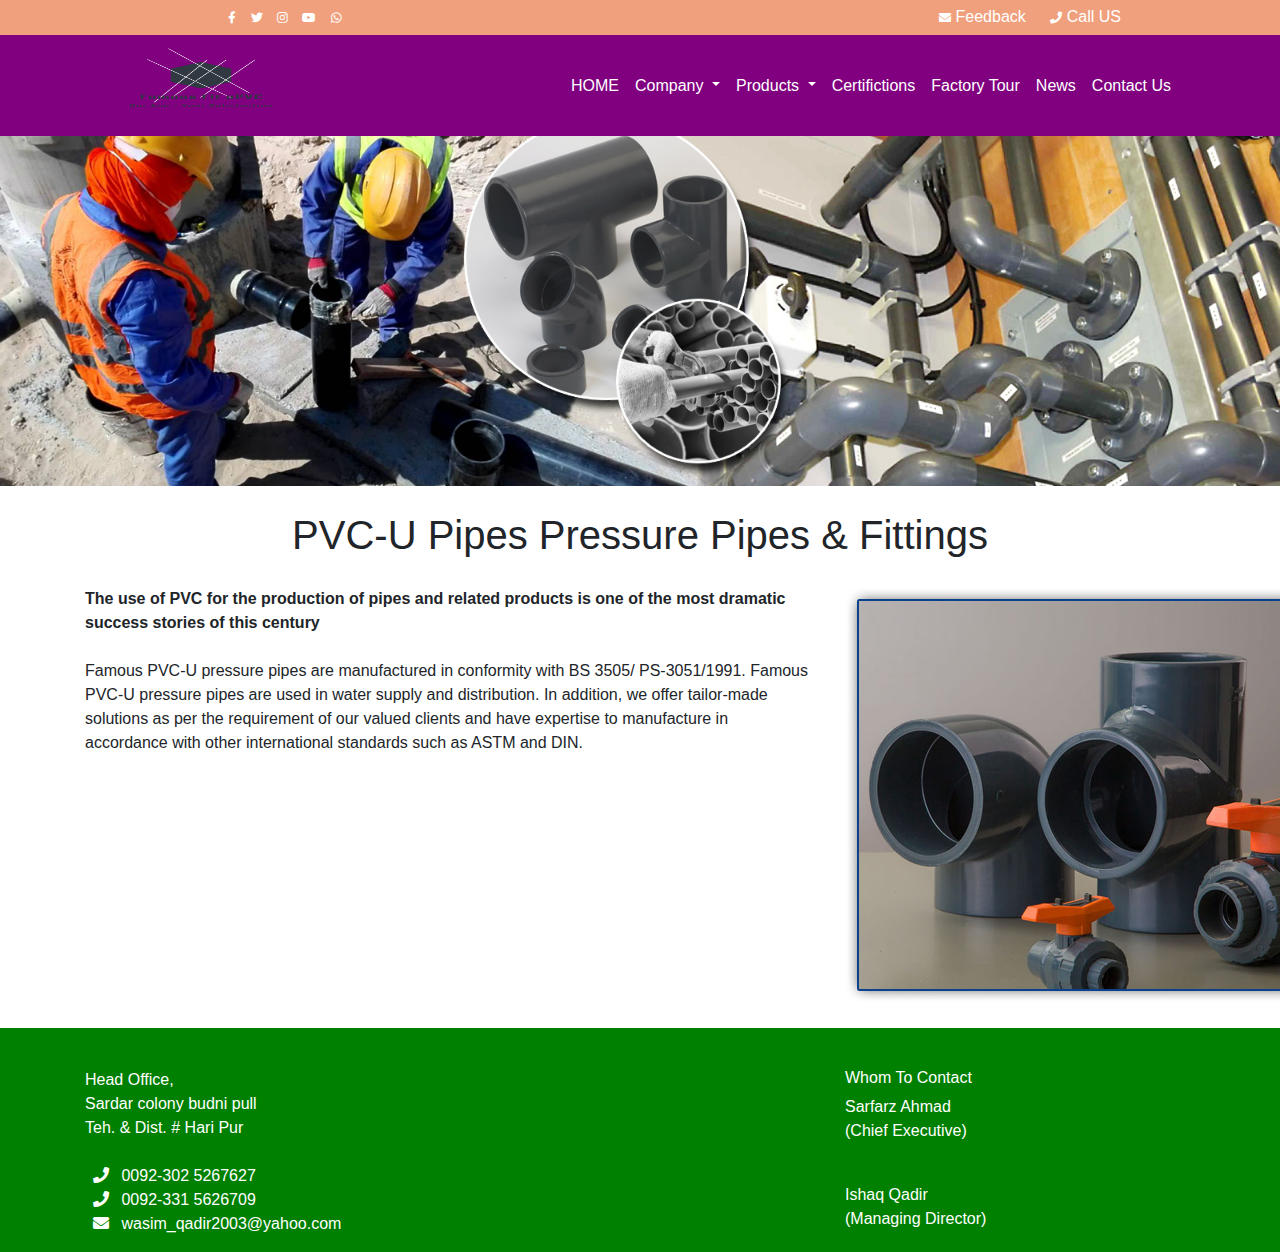
<file: products/PVC Electrical.html>
<!DOCTYPE html>
<html>
<head>
	<title>Famous Fit uPVC Pipe</title>
	<link rel="stylesheet" type="text/css" href="../style.css">
	<link rel="stylesheet" href="https://stackpath.bootstrapcdn.com/bootstrap/4.4.1/css/bootstrap.min.css" integrity="sha384-Vkoo8x4CGsO3+Hhxv8T/Q5PaXtkKtu6ug5TOeNV6gBiFeWPGFN9MuhOf23Q9Ifjh" crossorigin="anonymous">
	<script src="https://code.jquery.com/jquery-3.4.1.slim.min.js"></script>
 	<script src="https://stackpath.bootstrapcdn.com/bootstrap/4.4.1/js/bootstrap.min.js"></script>
	<link rel="stylesheet" type="text/css" href="../css/webfonts/all.min.css">
	<link rel="stylesheet" type="text/css" href="../css/webfonts/fontawesome.min.css">
</head>

<body>

<!-------------------------------------------------------Top Header----------------------------------------------------------------------------->
	<section>
	
		<header class="header">

			<div class="header-top sm-text-center">

				<div class="container">

					<div class="row">

						<div class="col-md-4 col-sm-12 logo">
							<ul>
								<li>
									<a href="https://www.facebook.com/" target="_blank">
									<i class="fab fa-facebook-f fa-xs text-white"></i>
									</a>
								</li>
								<li>
									<a href="https://twitter.com/" target="_blank">
									<i class="fab fa-twitter fa-xs text-white"></i>
									</a>
								</li>
								<li>
									<a href="https://www.instagram.com/" target="_blank">
									<i class="fab fa-instagram fa-xs text-white"></i>
									</a>
								</li>
								<li>
									<a href="https://www.youtube.com/" target="_blank">
									<i class="fab fa-youtube fa-xs text-white"></i>
									</a>
								</li>
								<li>
									<a href="https://wa.me/923339312843" target="_blank">
									<i class="fab fa-whatsapp fa-xs text-white"></i>
									</a>
								</li>
							</ul>
						</div>

						<div class="col-md-4"></div>

						<div class="col-md-4 col-sm-12 top-right">

							<a href= "mailto: wasim.qadir2003@gmail.com">
								<i class="fas fa-envelope fa-xs text-white"></i>
							Feedback</a>

							<a href= "tel: +923025267627 ">
								<i class="fa fa-phone fa-xs text-white" aria-hidden="true"></i>
							Call US</a>

						</div>
					</div>
				</div>
			</div>

		 	<!-------------------------------------------------------------Nav Bar--------------------------------------------------------------------------------->

		 	<section class="menu">

				<div class="container">

					<nav class="navbar navbar-expand-lg navbar-light">

						<a class="navbar-brand" href="#"><img src="../images/logo.png"></a>

						<button class="navbar-toggler" type="button" data-toggle="collapse" data-target="#navbarNav" aria-controls="navbarNav" aria-expanded="false" aria-label="Toggle navigation">
							<i class="fa fa-bars text-black" aria-hidden="true"></i>
						</button>
						  

					<div class=" navbar-collapse collapse" id="navbarNav">

						<ul class="navbar-nav ml-auto pull-left">
						    
						    <li class="active nav-item">
						      <a class="nav-link text-white" href="../index.html">HOME</a>
						    </li>
						    <li class="nav-item dropdown">
						        <a class="nav-link dropdown-toggle text-white" href="about us/about.html" id="navbarDropdown" role="button" data-toggle="dropdown" aria-haspopup="true" aria-expanded="false">
						         Company
						        </a>
						        <div class="dropdown-menu" aria-labelledby="navbarDropdown">
							        <a class="dropdown-item" href="../about us/about.html">About Us</a>
							        <a class="dropdown-item" href="../about us/ceo.html">CEO Message</a>
							        <a class="dropdown-item" href="../about us/faq.html">FAQ's</a>

							    </div>

						    </li>
						    <li class="nav-item dropdown">
						        <a class="nav-link dropdown-toggle text-white" href="products/PVC-U.html" id="navbarDropdown" role="button" data-toggle="dropdown" aria-haspopup="true" aria-expanded="false">
						         Products
						        </a>
						        <div class="dropdown-menu" aria-labelledby="navbarDropdown">
							        <a class="dropdown-item" href="PVC-U.html">PVC-U Pressure Pipes</a>
							        <a class="dropdown-item" href="PVC-U Soil.html">PVC-U Soil, Waste & Vent Pipes</a>
							        <a class="dropdown-item" href="PVC Electrical.html">PVC Electrical Conduits</a>
							        <a class="dropdown-item" href="PPRC Pipes.html"> PPRC Pipes & Fittings</a>
							        <a class="dropdown-item" href="Garden.html">Garden Hose Pipes</a>
							        <a class="dropdown-item" href="PE Pressure.html">PE Pressure Pipes & Fittings</a>

							    </div>

						    </li>
						    <li class="nav-item">
						      <a class="nav-link text-white" href="../certificate/certificate.html">Certifictions</a>
						    </li>
						    <li class="nav-item">
						      <a class="nav-link text-white" href="../factory/factory.html">Factory Tour</a>
						    </li>

						    <li class="nav-item">
						      <a class="nav-link text-white" href="#">News</a>
						    </li>

						    <li class="nav-item">
						      <a class="nav-link text-white" href="../contact/contact.html">Contact Us</a>
						    </li>

						    </ul>
						</div>
						  
					</nav>

				</div>

			</section>

		</header>

	</section>



	<!-------------------------------------------------------Banner Image----------------------------------------------------------------------->

	<div class="pvc">
		
	</div>


	<!-------------------------------------------------------Banner Image End-------------------------------------------------------------------->


	<!-----------------------------------------------------Main Section Start----------------------------------------------------------------------->	

	<div class="pvc-main">

		<h1>PVC-U Pipes Pressure Pipes & Fittings</h1>

		<div class="container">

			<div class="row">

				<div class="col-md-8 col-sm-12">

					<p> 

						<b>
						
							The use of PVC for the production of pipes and related products is one of the most dramatic success stories of this century

					 	</b>

					 	<br>
					 	<br>

							Famous PVC-U pressure pipes are manufactured in conformity with BS 3505/ PS-3051/1991. Famous PVC-U pressure pipes are used in water supply and distribution. In addition, we offer tailor-made solutions as per the requirement of our valued clients and have expertise to manufacture in accordance with other international standards such as ASTM and DIN.

						<br>
						<br>


					</p>
					


				</div>

				<div class="col-md-4 col-sm-12">

					<img src="../images/pressure-04.jpg" alt class="img-responsive displayed">
					
				</div>
				
			</div>
			
		</div>

	
		
	</div>




	<!-----------------------------------------------------Main Section End---------------------------------------------------------------------->


	<section class="footer-sect">
	   <footer>
	   		<div class="container">

	   			<div class="row">

	   				<div class="col-sm-12 col-md-4">
	   					<p> Head Office, <br>
	   						Sardar colony budni pull<br>
	   						Teh. & Dist. # Hari Pur
	   					</p>
	   					<ul class="list-inline mt-4">
	   						<li class="m-0 pr-2 pl-2">

	   							<i class="fa fa-phone mr-2 text-white" aria-hidden="true"></i>

	   							0092-302 5267627
	   							
	   						</li>

	   						<li class="m-0 pr-2 pl-2">

	   							<i class="fa fa-phone mr-2 text-white" aria-hidden="true"></i>

	   							0092-331 5626709
	   							
	   						</li>

	   						<li class="m-0 pr-2 pl-2">

	   							<i class="fas fa-envelope mr-2 text-white"></i>

	   							wasim_qadir2003@yahoo.com
	   							
	   						</li>
	   						
	   					</ul>
	   				</div>

	   				<div class="col-sm-12 col-md-4"></div>

	   				<div class="col-md-4 col-sm-12">

					<h6 class="widget-title mb-10">
						Whom To Contact
					</h6>

					<p> Sarfarz Ahmad <br>
					(Chief Executive)</p>

					<br>

					<p> Ishaq Qadir <br>
					(Managing Director)</p>

					</div>
	   			</div>
			</div>
	   </footer>
	</section>

</body>
</html>
</file>
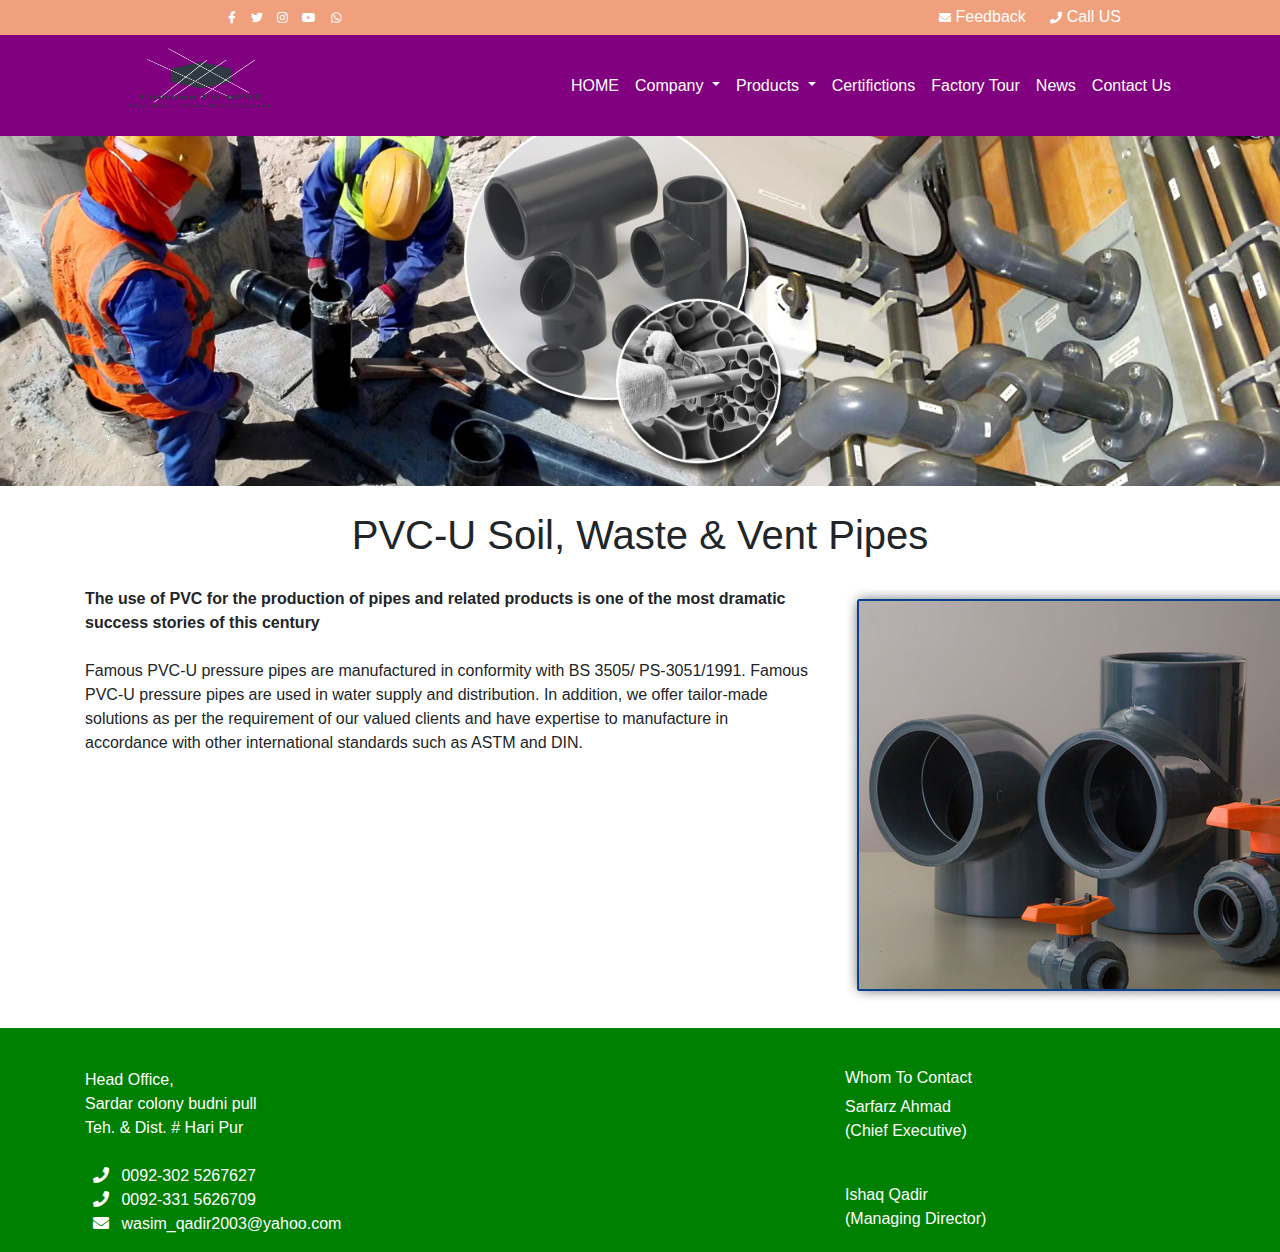
<file: products/PVC-U Soil.html>
<!DOCTYPE html>
<html>
<head>
	<title>Famous Fit uPVC Pipe</title>
	<link rel="stylesheet" type="text/css" href="../style.css">
	<link rel="stylesheet" href="https://stackpath.bootstrapcdn.com/bootstrap/4.4.1/css/bootstrap.min.css" integrity="sha384-Vkoo8x4CGsO3+Hhxv8T/Q5PaXtkKtu6ug5TOeNV6gBiFeWPGFN9MuhOf23Q9Ifjh" crossorigin="anonymous">
	<script src="https://code.jquery.com/jquery-3.4.1.slim.min.js"></script>
 	<script src="https://stackpath.bootstrapcdn.com/bootstrap/4.4.1/js/bootstrap.min.js"></script>
	<link rel="stylesheet" type="text/css" href="../css/webfonts/all.min.css">
	<link rel="stylesheet" type="text/css" href="../css/webfonts/fontawesome.min.css">
</head>

<body>

<!-------------------------------------------------------Top Header----------------------------------------------------------------------------->
	<section>
	
		<header class="header">

			<div class="header-top sm-text-center">

				<div class="container">

					<div class="row">

						<div class="col-md-4 col-sm-12 logo">
							<ul>
								<li>
									<a href="https://www.facebook.com/" target="_blank">
									<i class="fab fa-facebook-f fa-xs text-white"></i>
									</a>
								</li>
								<li>
									<a href="https://twitter.com/" target="_blank">
									<i class="fab fa-twitter fa-xs text-white"></i>
									</a>
								</li>
								<li>
									<a href="https://www.instagram.com/" target="_blank">
									<i class="fab fa-instagram fa-xs text-white"></i>
									</a>
								</li>
								<li>
									<a href="https://www.youtube.com/" target="_blank">
									<i class="fab fa-youtube fa-xs text-white"></i>
									</a>
								</li>
								<li>
									<a href="https://wa.me/923339312843" target="_blank">
									<i class="fab fa-whatsapp fa-xs text-white"></i>
									</a>
								</li>
							</ul>
						</div>

						<div class="col-md-4"></div>

						<div class="col-md-4 col-sm-12 top-right">

							<a href= "mailto: wasim.qadir2003@gmail.com">
								<i class="fas fa-envelope fa-xs text-white"></i>
							Feedback</a>

							<a href= "tel: +923025267627 ">
								<i class="fa fa-phone fa-xs text-white" aria-hidden="true"></i>
							Call US</a>

						</div>
					</div>
				</div>
			</div>

		 	<!-------------------------------------------------------------Nav Bar--------------------------------------------------------------------------------->

		 	<section class="menu">

				<div class="container">

					<nav class="navbar navbar-expand-lg navbar-light">

						<a class="navbar-brand" href="#"><img src="../images/logo.png"></a>

						<button class="navbar-toggler" type="button" data-toggle="collapse" data-target="#navbarNav" aria-controls="navbarNav" aria-expanded="false" aria-label="Toggle navigation">
							<i class="fa fa-bars text-black" aria-hidden="true"></i>
						</button>
						  

					<div class=" navbar-collapse collapse" id="navbarNav">

						<ul class="navbar-nav ml-auto pull-left">
						    
						    <li class="active nav-item">
						      <a class="nav-link text-white" href="../index.html">HOME</a>
						    </li>
						    <li class="nav-item dropdown">
						        <a class="nav-link dropdown-toggle text-white" href="about us/about.html" id="navbarDropdown" role="button" data-toggle="dropdown" aria-haspopup="true" aria-expanded="false">
						         Company
						        </a>
						        <div class="dropdown-menu" aria-labelledby="navbarDropdown">
							        <a class="dropdown-item" href="../about us/about.html">About Us</a>
							        <a class="dropdown-item" href="../about us/ceo.html">CEO Message</a>
							        <a class="dropdown-item" href="../about us/faq.html">FAQ's</a>

							    </div>

						    </li>
						    <li class="nav-item dropdown">
						        <a class="nav-link dropdown-toggle text-white" href="about us/about.html" id="navbarDropdown" role="button" data-toggle="dropdown" aria-haspopup="true" aria-expanded="false">
						         Products
						        </a>
						        <div class="dropdown-menu" aria-labelledby="navbarDropdown">
							        <a class="dropdown-item" href="PVC-U.html">PVC-U Pressure Pipes</a>
							        <a class="dropdown-item" href="PVC-U Soil.html">PVC-U Soil, Waste & Vent Pipes</a>
							        <a class="dropdown-item" href="PVC Electrical.html">PVC Electrical Conduits</a>
							        <a class="dropdown-item" href="PPRC Pipes.html"> PPRC Pipes & Fittings</a>
							        <a class="dropdown-item" href="Garden.html">Garden Hose Pipes</a>
							        <a class="dropdown-item" href="PE Pressure.html">PE Pressure Pipes & Fittings</a>

							    </div>

						    </li>
						    <li class="nav-item">
						      <a class="nav-link text-white" href="../certificate/certificate.html">Certifictions</a>
						    </li>
						    <li class="nav-item">
						      <a class="nav-link text-white" href="../factory/factory.html">Factory Tour</a>
						    </li>

						    <li class="nav-item">
						      <a class="nav-link text-white" href="#">News</a>
						    </li>

						    <li class="nav-item">
						      <a class="nav-link text-white" href="../contact/contact.html">Contact Us</a>
						    </li>

						    </ul>
						</div>
						  
					</nav>

				</div>

			</section>

		</header>

	</section>



	<!-------------------------------------------------------Banner Image----------------------------------------------------------------------->

	<div class="pvc">
		
	</div>


	<!-------------------------------------------------------Banner Image End-------------------------------------------------------------------->


	<!-----------------------------------------------------Main Section Start----------------------------------------------------------------------->	

	<div class="pvc-main">

		<h1>PVC-U Soil, Waste & Vent Pipes</h1>

		<div class="container">

			<div class="row">

				<div class="col-md-8 col-sm-12">

					<p> 

						<b>
						
							The use of PVC for the production of pipes and related products is one of the most dramatic success stories of this century

					 	</b>

					 	<br>
					 	<br>

							Famous PVC-U pressure pipes are manufactured in conformity with BS 3505/ PS-3051/1991. Famous PVC-U pressure pipes are used in water supply and distribution. In addition, we offer tailor-made solutions as per the requirement of our valued clients and have expertise to manufacture in accordance with other international standards such as ASTM and DIN.

						<br>
						<br>


					</p>
					


				</div>

				<div class="col-md-4 col-sm-12">

					<img src="../images/pressure-04.jpg" alt class="img-responsive displayed">
					
				</div>
				
			</div>
			
		</div>

	
		
	</div>




	<!-----------------------------------------------------Main Section End---------------------------------------------------------------------->


	<section class="footer-sect">
	   <footer>
	   		<div class="container">

	   			<div class="row">

	   				<div class="col-sm-12 col-md-4">
	   					<p> Head Office, <br>
	   						Sardar colony budni pull<br>
	   						Teh. & Dist. # Hari Pur
	   					</p>
	   					<ul class="list-inline mt-4">
	   						<li class="m-0 pr-2 pl-2">

	   							<i class="fa fa-phone mr-2 text-white" aria-hidden="true"></i>

	   							0092-302 5267627
	   							
	   						</li>

	   						<li class="m-0 pr-2 pl-2">

	   							<i class="fa fa-phone mr-2 text-white" aria-hidden="true"></i>

	   							0092-331 5626709
	   							
	   						</li>

	   						<li class="m-0 pr-2 pl-2">

	   							<i class="fas fa-envelope mr-2 text-white"></i>

	   							wasim_qadir2003@yahoo.com
	   							
	   						</li>
	   						
	   					</ul>
	   				</div>

	   				<div class="col-sm-12 col-md-4"></div>

	   				<div class="col-md-4 col-sm-12">

					<h6 class="widget-title mb-10">
						Whom To Contact
					</h6>

					<p> Sarfarz Ahmad <br>
					(Chief Executive)</p>

					<br>

					<p> Ishaq Qadir <br>
					(Managing Director)</p>

					</div>
	   			</div>
			</div>
	   </footer>
	</section>

</body>
</html>
</file>
<file: style.css>
.header-top {

	padding: 5px;
	text-align: center;
	background-color: #f0a07c;
	margin-bottom: -15px;
}

.header-top li {
	display: inline;
	margin-left: 10px;
	text-decoration: none;
}

.top-right a {
	color: #fff;
	margin-left: 20px;
}

.top-right a:link {
	text-decoration: none;
	color: white;
}

.menu {
	background: purple;
}

.menu img {
	height: 75px;
	width: 200px;
	color: white;
}

.main {
	background-color: #f0a07c;
	padding: 30px;
}

.main h2 {
		text-align: center;
		color: white;
}
.main p {
	font-weight: 600;
	padding-top: 10px;
	color: white;
}

.main p a, a:link, a:hover {
	color: white;
	text-decoration: none;
}

.main button {
	text-align: center;
}

/* FontAwesome for working BootSnippet :> */

@import url('https://maxcdn.bootstrapcdn.com/font-awesome/4.7.0/css/font-awesome.min.css');
#team {
    background: #eee !important;
}

.btn-primary:hover,
.btn-primary:focus {
    background-color: #108d6f;
    border-color: #108d6f;
    box-shadow: none;
    outline: none;
}

.btn-primary {
    color: #fff;
    background-color: #007b5e;
    border-color: #007b5e;
}


section .section-title {
    text-align: center;
    color: #007b5e;
    margin-bottom: 50px;
    text-transform: uppercase;
}

#team .card {
    border: none;
    background: #ffffff;
}

.image-flip:hover .backside,
.image-flip.hover .backside {
    -webkit-transform: rotateY(0deg);
    -moz-transform: rotateY(0deg);
    -o-transform: rotateY(0deg);
    -ms-transform: rotateY(0deg);
    transform: rotateY(0deg);
    border-radius: .25rem;
}

.image-flip:hover .frontside,
.image-flip.hover .frontside {
    -webkit-transform: rotateY(180deg);
    -moz-transform: rotateY(180deg);
    -o-transform: rotateY(180deg);
    transform: rotateY(180deg);
}

.mainflip {
    -webkit-transition: 1s;
    -webkit-transform-style: preserve-3d;
    -ms-transition: 1s;
    -moz-transition: 1s;
    -moz-transform: perspective(1000px);
    -moz-transform-style: preserve-3d;
    -ms-transform-style: preserve-3d;
    transition: 1s;
    transform-style: preserve-3d;
    position: relative;
}

.frontside {
    position: relative;
    -webkit-transform: rotateY(0deg);
    -ms-transform: rotateY(0deg);
    z-index: 2;
    margin-bottom: 30px;
}

.backside {
    position: absolute;
    top: 0;
    left: 0;
    background: white;
    -webkit-transform: rotateY(-180deg);
    -moz-transform: rotateY(-180deg);
    -o-transform: rotateY(-180deg);
    -ms-transform: rotateY(-180deg);
    transform: rotateY(-180deg);
    -webkit-box-shadow: 5px 7px 9px -4px rgb(158, 158, 158);
    -moz-box-shadow: 5px 7px 9px -4px rgb(158, 158, 158);
    box-shadow: 5px 7px 9px -4px rgb(158, 158, 158);
}

.frontside,
.backside {
    -webkit-backface-visibility: hidden;
    -moz-backface-visibility: hidden;
    -ms-backface-visibility: hidden;
    backface-visibility: hidden;
    -webkit-transition: 1s;
    -webkit-transform-style: preserve-3d;
    -moz-transition: 1s;
    -moz-transform-style: preserve-3d;
    -o-transition: 1s;
    -o-transform-style: preserve-3d;
    -ms-transition: 1s;
    -ms-transform-style: preserve-3d;
    transition: 1s;
    transform-style: preserve-3d;
}

.frontside .card,
.backside .card {
    min-height: 312px;
}

.backside .card a {
    font-size: 18px;
    color: #007b5e !important;
}

.frontside .card .card-title,
.backside .card .card-title {
    color: #007b5e !important;
}

.frontside .card .card-body img {
    width: 120px;
    height: 120px;
    border-radius: 50%;
}

h5, .center {
	padding-top: 50px;
	text-align: center;
}

hr {
	width: 200px;
	height: 20px;
	text-align: center;
	border: 20px;

}

button {
	padding-bottom: 20px;
}

.footer-sect {
	background-color: green;
	padding-top: 40px;
	color: white;
	font-weight: 500; 
}
.list-sect li {
 	display: inline;
 	margin-left: 3px;
}

/* About Us Page */

.main-about {
	padding: 20px;
}

.main-about h1 {
	text-align: center;
	color: green;
	font-weight: bold;
}

.main-about img {
	float: right;
	width: 300px;
	height: 250px;
	padding: 10px;
}

span {
	font-weight: 500;
	padding: 30px;
}

/*----------------------------------------------Factory Banner--------------------------------------------------------------------------------------*/

.pic {
	background: url("https://elements-video-cover-images-0.imgix.net/files/225770649/primag.jpg?auto=compress%2Cformat&fit=min&h=394&w=700&s=60a14d816d45749b15c4a6ce0b1240b0") no-repeat center;
	background-size: cover;
	min-height: 350px;
	width: 100%;

}

/*----------------------------------------------Contact Us Banner--------------------------------------------------------------------------------------*/

.banner {
	background: url("images/Contact us_topbanner.jpg") no-repeat center;
	background-size: cover;
	min-height: 350px;
	-webkit-background-size:cover;
	-moz-background-size:cover;
	-o-background-size:cover;
	-ms-background-size:cover;

}

h1 {
	text-align: center;
	padding-bottom: 20px;
}

.contact {
	padding: 25px;
}

.contact h6, h4 {
	padding-top: 20px;
	font-weight: bold;
}

.contact p {
	padding-top: 10px;
}

/*----------------------------------------Certificate-------------------------------------------------------------------------------------------------*/

.certificate {
	background: url("https://images.all-free-download.com/images/graphiclarge/decorative_pattern_certificate_backgrounds_vector_528942.jpg") no-repeat center;
	background-size: cover;
	min-height: 350px;
	-webkit-background-size:cover;
	-moz-background-size:cover;
	-o-background-size:cover;
	-ms-background-size:cover;
}

.certificate1 img {
	padding-top: 25px;
	width: 100% !important;
	height: 100% !important;
}

.certificate1 {
	margin: 50px 0;

}


/*----------------------------------------Products-------------------------------------------------------------------------------------------------*/

.pvc {
	background: url("images/pvcpressure-pipes.jpg") no-repeat center;
	background-size: cover;
	min-height: 350px;
	-webkit-background-size:cover;
	-moz-background-size:cover;
	-o-background-size:cover;
	-ms-background-size:cover;
}


.pvc-main {
	margin: 25px 0;
}
</file>
